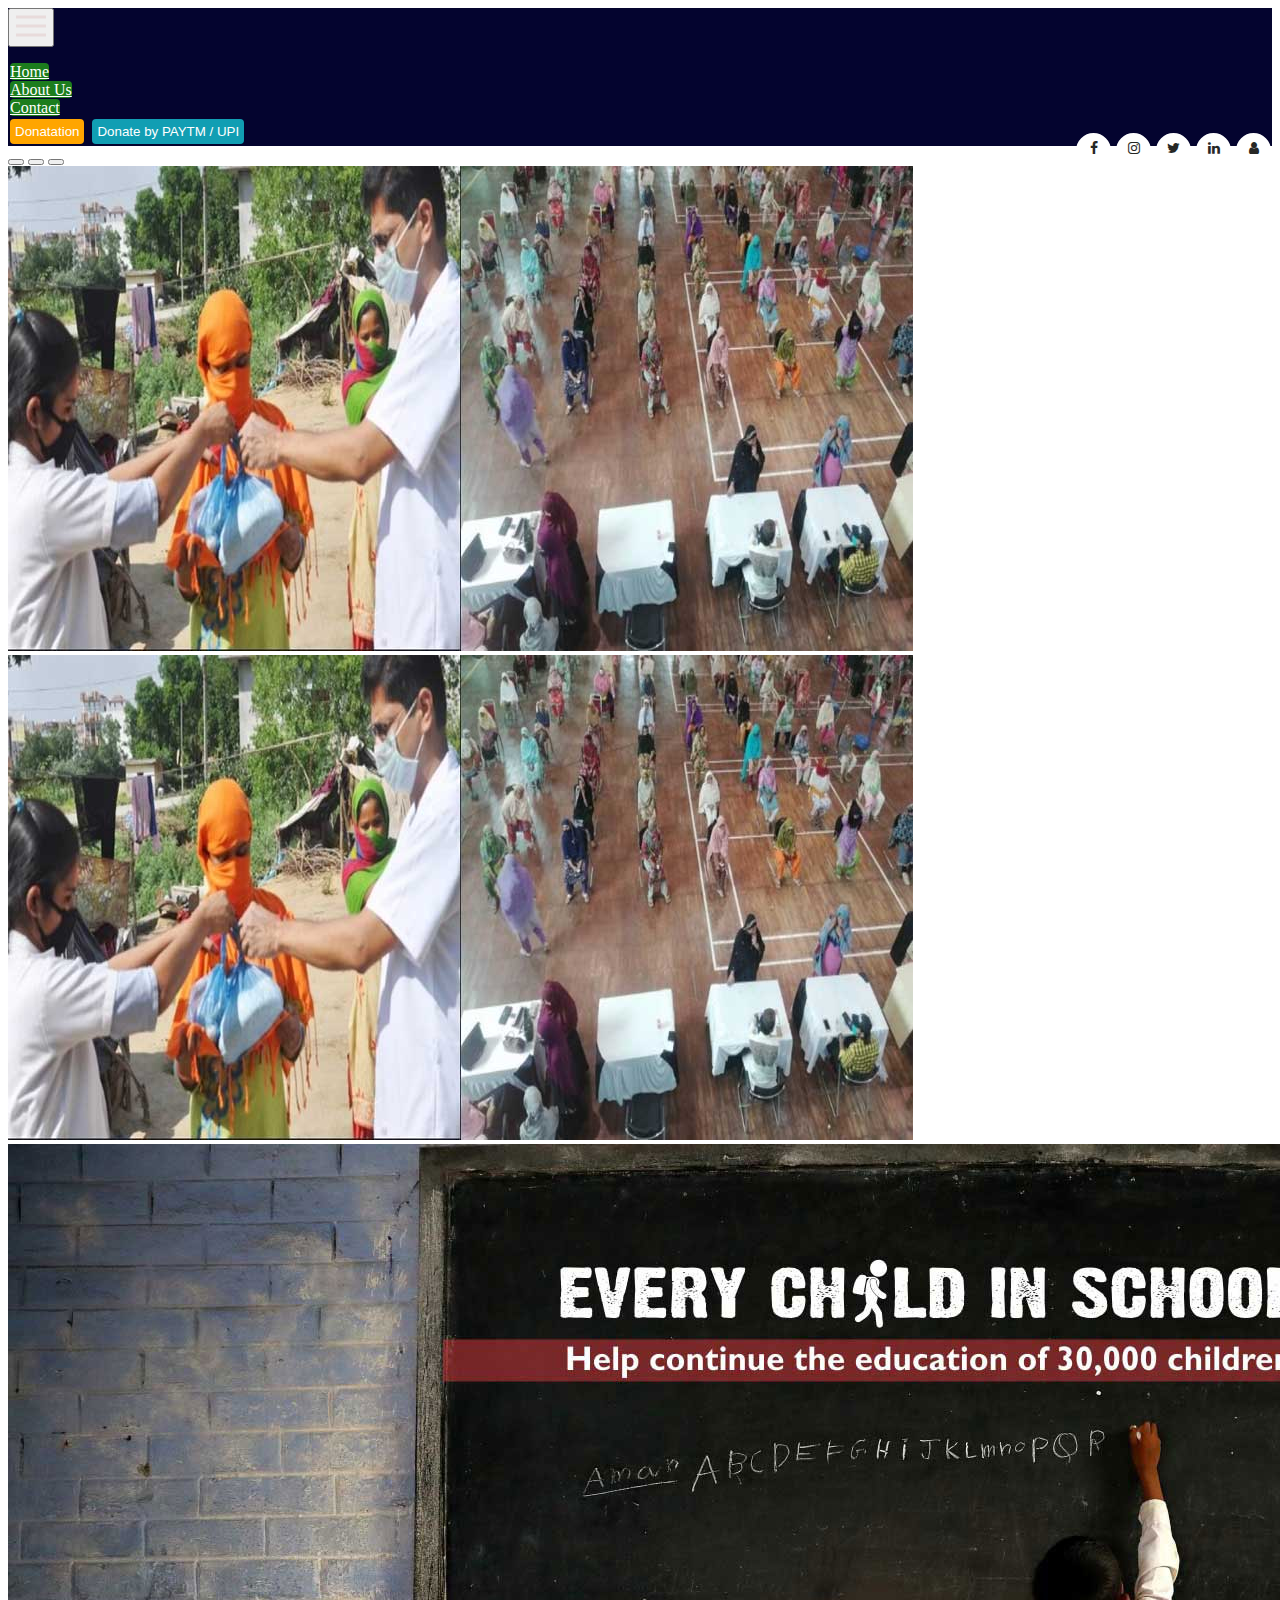
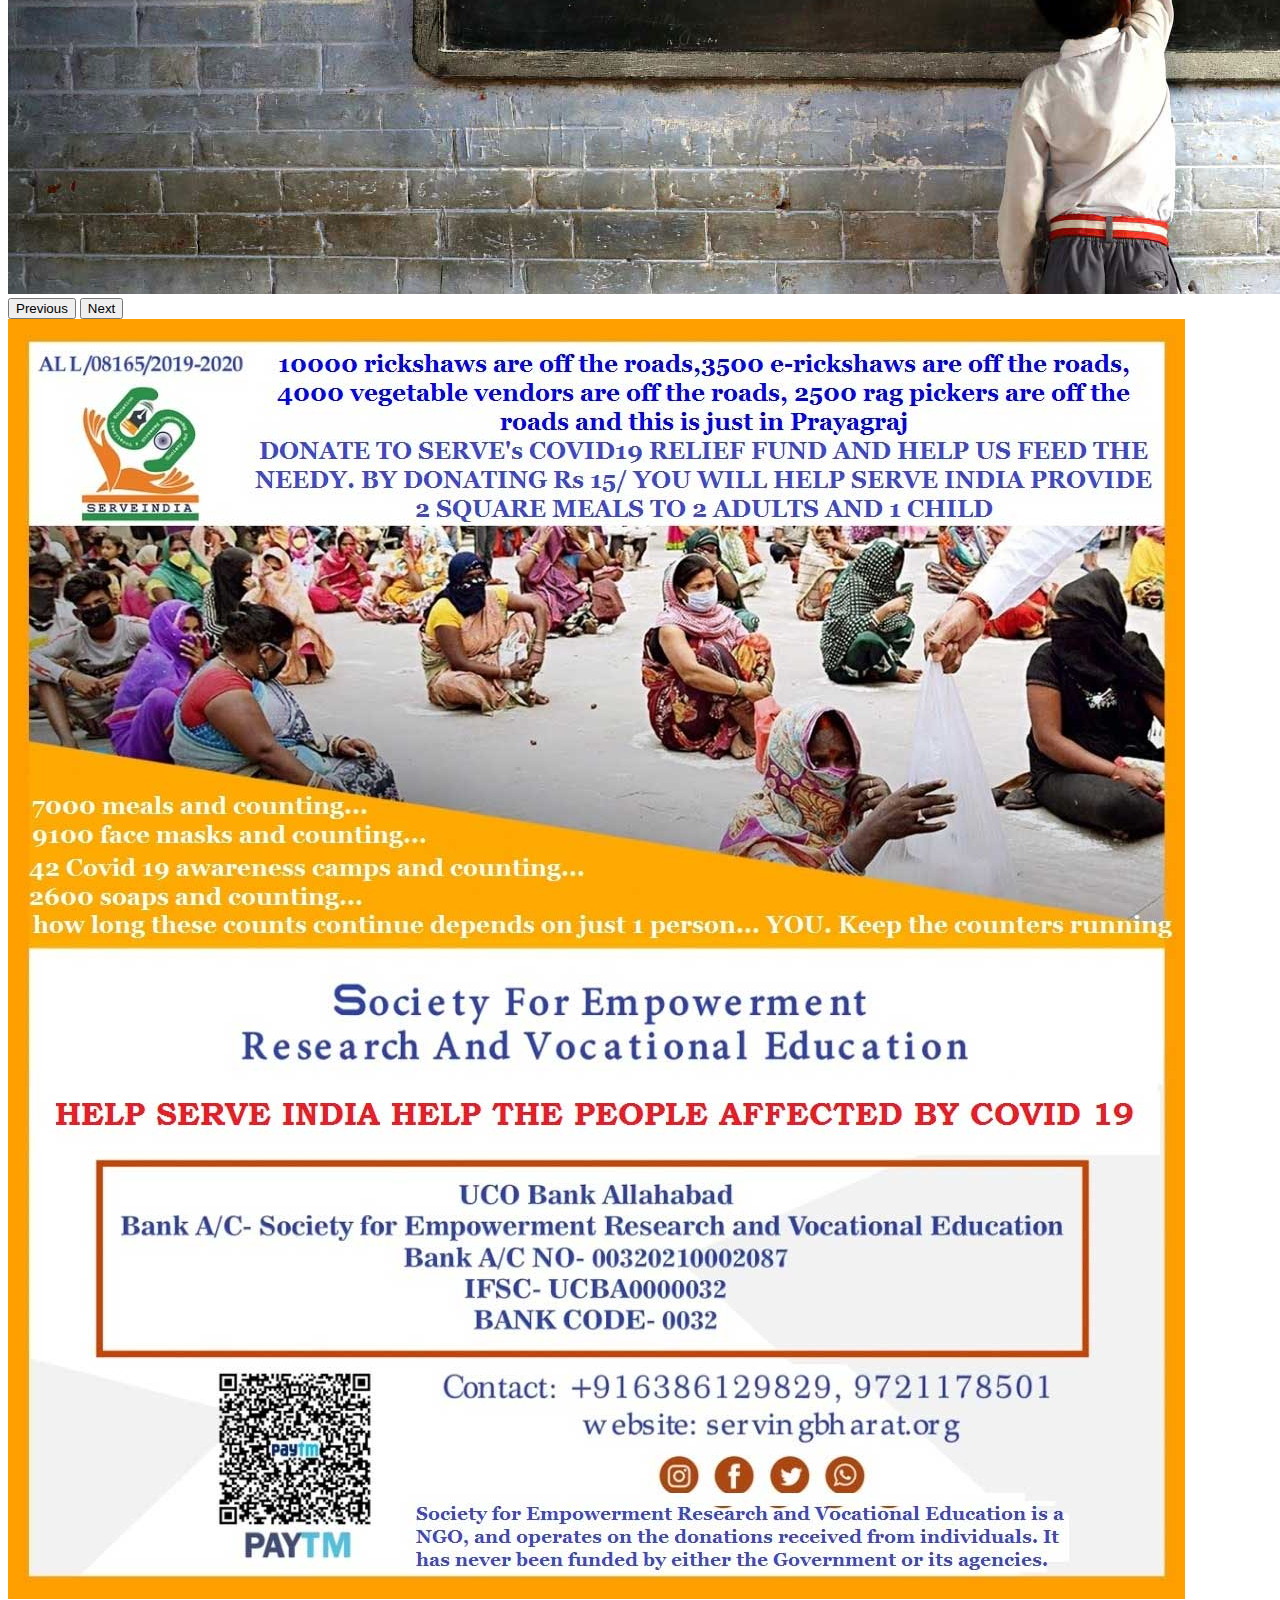
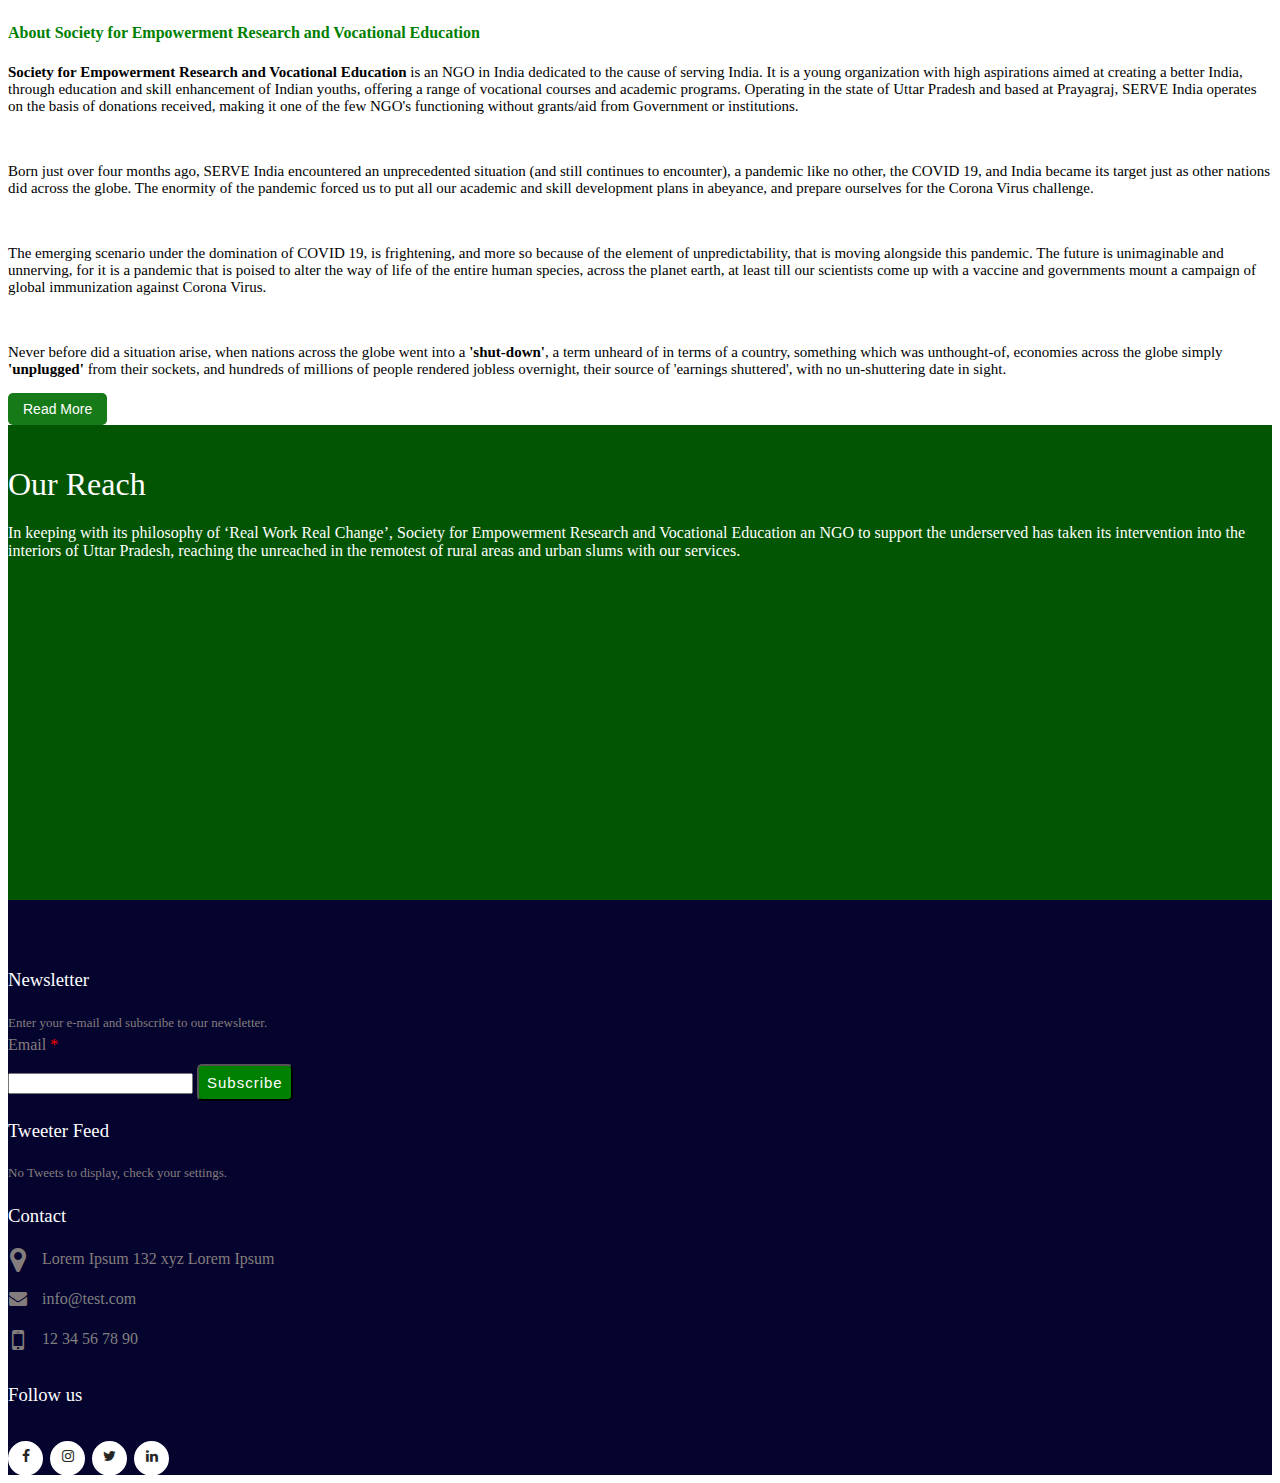
<file: index.html>
<!doctype html>
<html lang="en">
  <head>
    <!-- Required meta tags -->
    <meta charset="utf-8">
    <meta name="viewport" content="width=device-width, initial-scale=1">

    <!-- Bootstrap CSS -->
    <link href="https://cdn.jsdelivr.net/npm/bootstrap@5.0.2/dist/css/bootstrap.min.css" rel="stylesheet" integrity="sha384-EVSTQN3/azprG1Anm3QDgpJLIm9Nao0Yz1ztcQTwFspd3yD65VohhpuuCOmLASjC" crossorigin="anonymous">
   <link rel="stylesheet" href="index.css">
   <link rel="stylesheet" href="https://cdnjs.cloudflare.com/ajax/libs/font-awesome/4.7.0/css/font-awesome.css" integrity="sha512-5A8nwdMOWrSz20fDsjczgUidUBR8liPYU+WymTZP1lmY9G6Oc7HlZv156XqnsgNUzTyMefFTcsFH/tnJE/+xBg==" crossorigin="anonymous" referrerpolicy="no-referrer" />
    <title>Hello, world!</title>
    <style>
        
    </style>
  </head>
  <body>

    <!-- <div>
        <div class="row">
            <div ><img src="images/logo_4.png" alt=""  class="img-fluid"/>
        </div>
    </div> -->
    <nav class="navbar navbar-expand-lg navbar-light" style="background-color: rgb(4, 4, 47);" >
        <div class="container-fluid">
          <button class="navbar-toggler" type="button" data-bs-toggle="collapse" data-bs-target="#navbarText" aria-controls="navbarText" aria-expanded="false" aria-label="Toggle navigation">
            <span class="">
              <svg xmlns="http://www.w3.org/2000/svg" x="0px" y="0px" width="30" height="30" viewBox="0,0,256,256"
style="fill:#000000;">
<g fill="#e8dbdb" fill-rule="nonzero" stroke="none" stroke-width="1" stroke-linecap="butt" stroke-linejoin="miter" stroke-miterlimit="10" stroke-dasharray="" stroke-dashoffset="0" font-family="none" font-weight="none" font-size="none" text-anchor="none" style="mix-blend-mode: normal"><g transform="scale(5.12,5.12)"><path d="M0,7.5v5h50v-5zM0,22.5v5h50v-5zM0,37.5v5h50v-5z"></path></g></g>
</svg>
            </span>
          </button>
          <div class="collapse navbar-collapse" id="navbarText">
            <ul class="navbar-nav me-auto mb-2 mb-lg-0">
              <li class="nav-item">
                <a class="nav-link active navtext" aria-current="page" href="index.html">Home</a>
              </li>
              <li class="nav-item">
                <a class="nav-link navtext" href="about.html">About Us</a>
              </li>
              <li class="nav-item">
                <a class="nav-link navtext" href="contact.html">Contact</a>
              </li>
            </ul>
            <span class="navbar-text">
              <button class="don don0">Donatation</button>
            </span>
            <span class="navbar-text">
                <button class="don don1">Donate by PAYTM / UPI </button>
              </span>
              <span class="navbar-text">
                <ul class="social-icon1">
                  <li><a href="#"><i class="fa fa-facebook" aria-hidden="true"></i></a></li>
                  <li><a href="#"><i class="fa fa-instagram" aria-hidden="true"></i></a></li>
                  <li><a href="#"><i class="fa fa-twitter" aria-hidden="true"></i></a></li>
                  <li><a href="#"><i class="fa fa-linkedin" aria-hidden="true"></i></a></li>
                  <li><a href="#"><i class="fa fa-user" aria-hidden="true"></i></a></li>
              
              </ul>
              </span>
          </div>
        </div>
      </nav>
      <div style="height: 2px;"></div>
      <div class="container-fluid">
        <div class="row">
            <div class="col-md-8">
                <div id="carouselExampleIndicators" class="carousel slide" data-bs-ride="carousel">
                    <div class="carousel-indicators">
                      <button type="button" data-bs-target="#carouselExampleIndicators" data-bs-slide-to="0" class="active" aria-current="true" aria-label="Slide 1"></button>
                      <button type="button" data-bs-target="#carouselExampleIndicators" data-bs-slide-to="1" aria-label="Slide 2"></button>
                      <button type="button" data-bs-target="#carouselExampleIndicators" data-bs-slide-to="2" aria-label="Slide 3"></button>
                    </div>
                    <div class="carousel-inner">
                      <div class="carousel-item active">
                        <img src="images/donation.jpg" class="d-block w-100" alt="...">
                      </div>
                      <div class="carousel-item">
                        <img src="images/donation.jpg" class="d-block w-100" alt="...">
                      </div>
                      <div class="carousel-item">
                        <img src="images/index-me-1.jpg" class="d-block w-100" alt="...">
                      </div>
                    </div>
                    <button class="carousel-control-prev" type="button" data-bs-target="#carouselExampleIndicators" data-bs-slide="prev">
                      <span class="carousel-control-prev-icon" aria-hidden="true"></span>
                      <span class="visually-hidden">Previous</span>
                    </button>
                    <button class="carousel-control-next" type="button" data-bs-target="#carouselExampleIndicators" data-bs-slide="next">
                      <span class="carousel-control-next-icon" aria-hidden="true"></span>
                      <span class="visually-hidden">Next</span>
                    </button>
            </div>
            </div>
            
            <div class="col-md-4"><img src="images/covid.jpg"  class="img-fluid" alt=""></div>
        </div>
      </div>
     
      <section class="container">
        <div class="row pt-5 " >
            <h4 style="color: green;" class="">About Society for Empowerment Research and Vocational Education</h4>
            <p class="para pt-4"  ><b>Society for Empowerment Research and Vocational Education</b> is an NGO in India dedicated to the cause of serving India. It is a young organization with high aspirations aimed at creating a better India, through education and skill enhancement of Indian youths, offering a range of vocational courses and academic programs. Operating in the state of Uttar Pradesh and based at Prayagraj, SERVE India operates on the basis of donations received, making it one of the few NGO's functioning without grants/aid from Government or institutions.</p>
            <br>
            <p class="para">Born just over four months ago, SERVE India encountered an unprecedented situation (and still continues to encounter), a pandemic like no other, the COVID 19, and India became its target just as other nations did across the globe. The enormity of the pandemic forced us to put all our academic and skill development plans in abeyance, and prepare ourselves for the Corona Virus challenge.</p>
            <br>
            <p class="para">The emerging scenario under the domination of COVID 19, is frightening, and more so because of the element of unpredictability, that is moving alongside this pandemic. The future is unimaginable and unnerving, for it is a pandemic that is poised to alter the way of life of the entire human species, across the planet earth, at least till our scientists come up with a vaccine and governments mount a campaign of global immunization against Corona Virus.</p>
            <br>
            <p class="para">Never before did a situation arise, when nations across the globe went into a <b>'shut-down'</b>, a term unheard of in terms of a country, something which was unthought-of, economies across the globe simply <b>'unplugged'</b> from their sockets, and hundreds of millions of people rendered jobless overnight, their source of 'earnings shuttered', with no un-shuttering date in sight.</p>
            <span><button class="read">Read More</button></span>
        </div>
      </section>


<div style="background-color: rgb(2, 85, 2);">
  <section class="container" >
    <div class="row mt-5 mb-5 " style="padding-top: 20px; padding-bottom: 20px;color: white;">
      <div class="col-md-7">
        <h1 style="color: white; font-weight: 300;">Our Reach</h1>
        <p>In keeping with its philosophy of ‘Real Work Real Change’, Society for Empowerment Research and Vocational Education an NGO to support the underserved has taken its intervention into the interiors of Uttar Pradesh, reaching the unreached in the remotest of rural areas and urban slums with our services.</p>
      </div>
      <div>
        <span></span>
        <span></span>
        <span></span>
      </div>
      
      <div class="col-md-5">
        <iframe src="https://www.google.com/maps/embed?pb=!1m10!1m8!1m3!1d908947.2040624543!2d81.15593495406033!3d27.1381927!3m2!1i1024!2i768!4f13.1!5e0!3m2!1sen!2sin!4v1695960853565!5m2!1sen!2sin" width="350" height="300" style="border:0;" allowfullscreen="" loading="lazy" referrerpolicy="no-referrer-when-downgrade"></iframe>
      </div>
    </div>
  </section>
</div>
<div>
  <footer>
     <div class="footer-top">
        <div class="container" style="color: rgb(132, 125, 125);">
            <!-- <div class="footer-day-time">
                <div class="row">
                    <div class="col-md-8">
                        <ul>
                            <li>Opening Hours: Mon - Friday: 8AM - 5PM</li>
                            <li>Sunday: 8:00 AM - 12:00 PM</li>
                        </ul>
                    </div>
                    <div class="col-lg-4">
                        <div class="phone-no">
                            <a href="tel:+12 34 56 78 90"><i class="fa fa-mobile" aria-hidden="true"></i>Call +12 34 56 78 90</a>
                        </div>
                    </div>
                </div>
            </div> -->
            <div class="row">
                <div class="col-lg-3">
                    
                    <h3 class="light" style="color: white;">Newsletter</h3>
                    <p>Enter your e-mail and subscribe to our newsletter.  </p>
                    <form id="form">
                      <label for="email"> Email <span style="color: red;">*</span> </label>
                      <br>
                      <input type="email" name="email" id="email" style="margin-top: 10px;" />
                      <button id="submit" >Subscribe</button>
                    
                      <span role="alert" id="nameError" aria-hidden="true">
                        Please enter First Name
                      </span>
                    </form>

                </div>

               

                <div class="col-md-3">
                    <h3 class="light" style="color: white;">Tweeter Feed</h3>
                    <p>No Tweets to display, check your settings.</p>
                </div>
                <div class="col-md-3">
                  <h3 class="light" style="color: white;">Contact</h3>
                  <ul class="address1">
                      <li><i class="fa fa-map-marker"></i>Lorem Ipsum 132 xyz Lorem Ipsum</li>
                      <li><i class="fa fa-envelope"></i><a href="mailto:#" style="color: gray;">info@test.com</a></li>
                      <li><i class="fa fa-mobile" aria-hidden="true"></i> <a href="tel:12 34 56 78 90" style="color: gray;">12 34 56 78 90</a></li>
                  </ul>
              </div>
                <div class="col-md-3">
                  <h3 class="light" style="color: white;">Follow us</h3>
                  <ul class="social-icon">
                      <li><a href="#"><i class="fa fa-facebook" aria-hidden="true"></i></a></li>
                      <li><a href="#"><i class="fa fa-instagram" aria-hidden="true"></i></a></li>
                      <li><a href="#"><i class="fa fa-twitter" aria-hidden="true"></i></a></li>
                      <li><a href="#"><i class="fa fa-linkedin" aria-hidden="true"></i></a></li>
                      
                  </ul>
              </div>

            </div>
        </div>
    </div>
  
</footer>

</div>
<!-- End of .con
    <!-- Optional JavaScript; choose one of the two! -->

    <!-- Option 1: Bootstrap Bundle with Popper -->
    <script src="https://cdn.jsdelivr.net/npm/bootstrap@5.0.2/dist/js/bootstrap.bundle.min.js" integrity="sha384-MrcW6ZMFYlzcLA8Nl+NtUVF0sA7MsXsP1UyJoMp4YLEuNSfAP+JcXn/tWtIaxVXM" crossorigin="anonymous"></script>

    <script>
      <form id="form">
  <label for="firstname"> First Name* </label>
  <input type="text" name="firstname" id="firstname" />
  
   
</form>
    </script>
    <!-- Option 2: Separate Popper and Bootstrap JS -->
    <!--
    <script src="https://cdn.jsdelivr.net/npm/@popperjs/core@2.9.2/dist/umd/popper.min.js" integrity="sha384-IQsoLXl5PILFhosVNubq5LC7Qb9DXgDA9i+tQ8Zj3iwWAwPtgFTxbJ8NT4GN1R8p" crossorigin="anonymous"></script>
    <script src="https://cdn.jsdelivr.net/npm/bootstrap@5.0.2/dist/js/bootstrap.min.js" integrity="sha384-cVKIPhGWiC2Al4u+LWgxfKTRIcfu0JTxR+EQDz/bgldoEyl4H0zUF0QKbrJ0EcQF" crossorigin="anonymous"></script>
    -->
  </body>
</html>
</file>
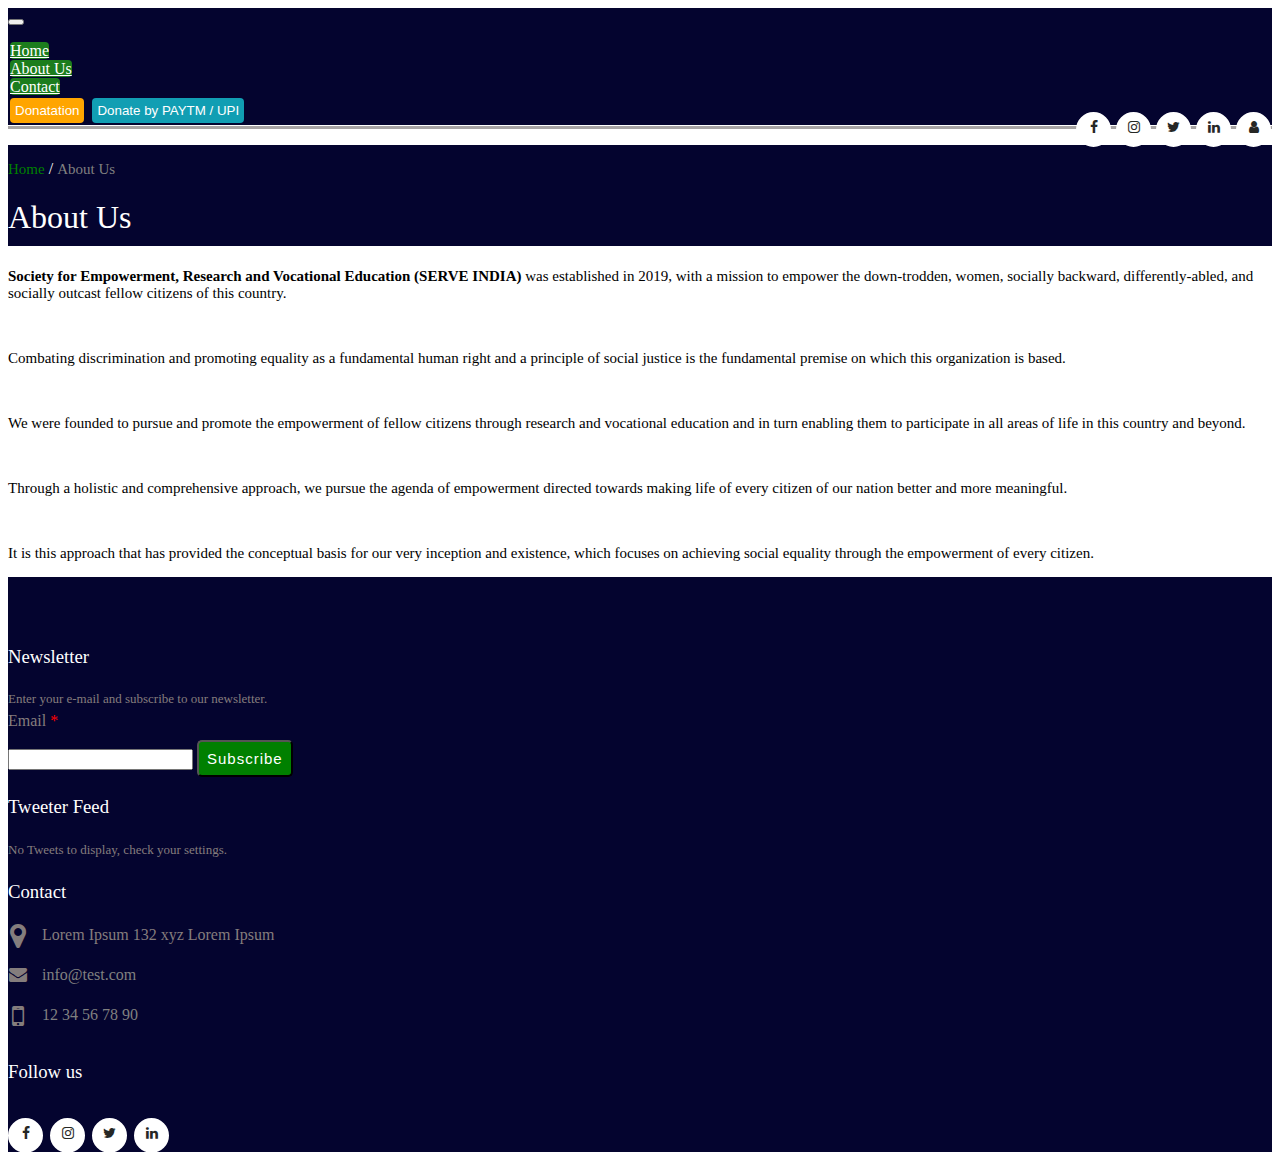
<file: about.html>
<!doctype html>
<html lang="en">
  <head>
    <!-- Required meta tags -->
    <meta charset="utf-8">
    <meta name="viewport" content="width=device-width, initial-scale=1">

    <!-- Bootstrap CSS -->
    <link href="https://cdn.jsdelivr.net/npm/bootstrap@5.0.2/dist/css/bootstrap.min.css" rel="stylesheet" integrity="sha384-EVSTQN3/azprG1Anm3QDgpJLIm9Nao0Yz1ztcQTwFspd3yD65VohhpuuCOmLASjC" crossorigin="anonymous">
   <link rel="stylesheet" href="index.css">
   <link rel="stylesheet" href="https://cdnjs.cloudflare.com/ajax/libs/font-awesome/4.7.0/css/font-awesome.css" integrity="sha512-5A8nwdMOWrSz20fDsjczgUidUBR8liPYU+WymTZP1lmY9G6Oc7HlZv156XqnsgNUzTyMefFTcsFH/tnJE/+xBg==" crossorigin="anonymous" referrerpolicy="no-referrer" />
   <link rel="stylesheet" href="index.css">
   <link rel="stylesheet" href="about.css">
    <title>Hello, world!</title>
    <style>
        
    </style>
  </head>
  <body>
    <nav class="navbar navbar-expand-lg navbar-light" style="background-color: rgb(4, 4, 47);" >
        <div class="container-fluid">
          <button class="navbar-toggler" type="button" data-bs-toggle="collapse" data-bs-target="#navbarText" aria-controls="navbarText" aria-expanded="false" aria-label="Toggle navigation">
            <span class="navbar-toggler-icon"></span>
          </button>
          <div class="collapse navbar-collapse" id="navbarText">
            <ul class="navbar-nav me-auto mb-2 mb-lg-0">
              <li class="nav-item">
                <a class="nav-link active navtext" aria-current="page" href="index.html">Home</a>
              </li>
              <li class="nav-item">
                <a class="nav-link navtext" href="about.html">About Us</a>
              </li>
              <li class="nav-item">
                <a class="nav-link navtext" href="contact.html">Contact</a>
              </li>
            </ul>
            <span class="navbar-text">
              <button class="don don0">Donatation</button>
            </span>
            <span class="navbar-text">
                <button class="don don1">Donate by PAYTM / UPI </button>
              </span>
              <span class="navbar-text">
                <ul class="social-icon1">
                  <li><a href="#"><i class="fa fa-facebook" aria-hidden="true"></i></a></li>
                  <li><a href="#"><i class="fa fa-instagram" aria-hidden="true"></i></a></li>
                  <li><a href="#"><i class="fa fa-twitter" aria-hidden="true"></i></a></li>
                  <li><a href="#"><i class="fa fa-linkedin" aria-hidden="true"></i></a></li>
                  <li><a href="#"><i class="fa fa-user" aria-hidden="true"></i></a></li>
              </ul>
              </span>
          </div>
        </div>
      </nav>
      <div style="background-color: white; height: 1px;"></div>
      <div style="background-color: rgb(167, 164, 164); height: 3px;"></div>
      <div class="container-fluid" style="background-color:  rgb(4, 4, 47);">
        <div class="container">
            <p class="link" style="color: white;padding-top: 15px;">
                <a href="Home" style="color: green;">Home</a> /
                <a href="About Us" style="color: gray;">About Us</a>
            </p>
            <h1 class="about" style="padding-bottom: 10px;">About Us</h1> 
        </div>
      </div>
      <div>
        <section class="container">
            <div class="row text-muted pt-5 pb-5">
                <p class="para1"><b>Society for Empowerment, Research and Vocational Education (SERVE INDIA)</b> was established in 2019, with a mission to empower the down-trodden, women, socially backward, differently-abled, and socially outcast fellow citizens of this country.</p><br>
                <p class="para1">Combating discrimination and promoting equality as a fundamental human right and a principle of social justice is the fundamental premise on which this organization is based.</p><br>
                <p class="para1">We were founded to pursue and promote the empowerment of fellow citizens through research and vocational education and in turn enabling them to participate in all areas of life in this country and beyond.</p><br>
                <p class="para1">Through a holistic and comprehensive approach, we pursue the agenda of empowerment directed towards making life of every citizen of our nation better and more meaningful.</p><br>
                <p class="para1">It is this approach that has provided the conceptual basis for our very inception and existence, which focuses on achieving social equality through the empowerment of every citizen.</p>

            </div>
        </section>
        <footer>
           <div class="footer-top">
              <div class="container" style="color: rgb(132, 125, 125);">
                  <!-- <div class="footer-day-time">
                      <div class="row">
                          <div class="col-md-8">
                              <ul>
                                  <li>Opening Hours: Mon - Friday: 8AM - 5PM</li>
                                  <li>Sunday: 8:00 AM - 12:00 PM</li>
                              </ul>
                          </div>
                          <div class="col-lg-4">
                              <div class="phone-no">
                                  <a href="tel:+12 34 56 78 90"><i class="fa fa-mobile" aria-hidden="true"></i>Call +12 34 56 78 90</a>
                              </div>
                          </div>
                      </div>
                  </div> -->
                  <div class="row">
                      <div class="col-lg-3">
                          
                          <h3 class="light" style="color: white;">Newsletter</h3>
                          <p>Enter your e-mail and subscribe to our newsletter.  </p>
                          <form id="form">
                            <label for="email"> Email <span style="color: red;">*</span> </label>
                            <br>
                            <input type="email" name="email" id="email" style="margin-top: 10px;" />
                            <button id="submit" >Subscribe</button>
                          
                            <span role="alert" id="nameError" aria-hidden="true">
                              Please enter First Name
                            </span>
                          </form>
      
                      </div>
      
                     
      
                      <div class="col-md-3">
                          <h3 class="light" style="color: white;">Tweeter Feed</h3>
                          <p>No Tweets to display, check your settings.</p>
                      </div>
                      <div class="col-md-3">
                        <h3 class="light" style="color: white;">Contact</h3>
                        <ul class="address1">
                            <li><i class="fa fa-map-marker"></i>Lorem Ipsum 132 xyz Lorem Ipsum</li>
                            <li><i class="fa fa-envelope"></i><a href="mailto:#" style="color: gray;">info@test.com</a></li>
                            <li><i class="fa fa-mobile" aria-hidden="true"></i> <a href="tel:12 34 56 78 90" style="color: gray;">12 34 56 78 90</a></li>
                        </ul>
                    </div>
                      <div class="col-md-3">
                        <h3 class="light" style="color: white;">Follow us</h3>
                        <ul class="social-icon">
                            <li><a href="#"><i class="fa fa-facebook" aria-hidden="true"></i></a></li>
                            <li><a href="#"><i class="fa fa-instagram" aria-hidden="true"></i></a></li>
                            <li><a href="#"><i class="fa fa-twitter" aria-hidden="true"></i></a></li>
                            <li><a href="#"><i class="fa fa-linkedin" aria-hidden="true"></i></a></li>
                        </ul>
                    </div>
      
                  </div>
              </div>
          </div>
        
      </footer>
      
      </div>



    <script src="https://cdn.jsdelivr.net/npm/bootstrap@5.0.2/dist/js/bootstrap.bundle.min.js" integrity="sha384-MrcW6ZMFYlzcLA8Nl+NtUVF0sA7MsXsP1UyJoMp4YLEuNSfAP+JcXn/tWtIaxVXM" crossorigin="anonymous"></script>

    <script>
  </script>
  <!-- Option 2: Separate Popper and Bootstrap JS -->
  <!--
  <script src="https://cdn.jsdelivr.net/npm/@popperjs/core@2.9.2/dist/umd/popper.min.js" integrity="sha384-IQsoLXl5PILFhosVNubq5LC7Qb9DXgDA9i+tQ8Zj3iwWAwPtgFTxbJ8NT4GN1R8p" crossorigin="anonymous"></script>
  <script src="https://cdn.jsdelivr.net/npm/bootstrap@5.0.2/dist/js/bootstrap.min.js" integrity="sha384-cVKIPhGWiC2Al4u+LWgxfKTRIcfu0JTxR+EQDz/bgldoEyl4H0zUF0QKbrJ0EcQF" crossorigin="anonymous"></script>
  -->
</body>
</html>
</file>
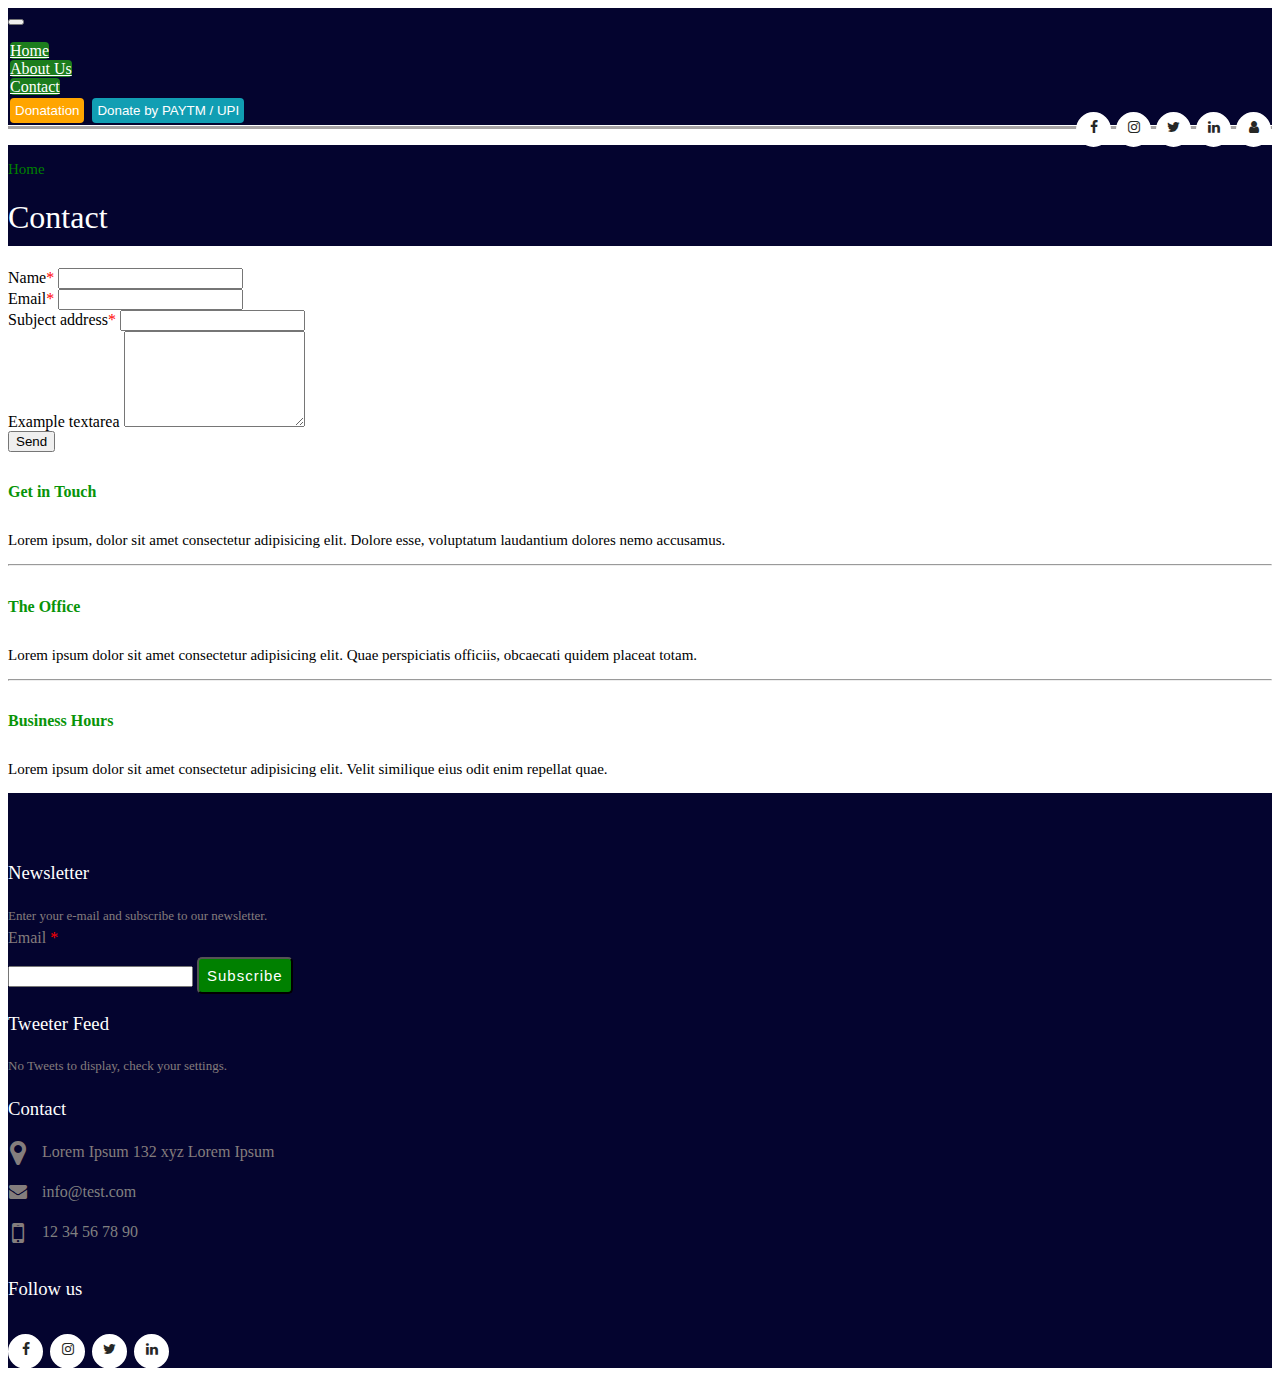
<file: contact.html>
<!doctype html>
<html lang="en">

<head>
    <!-- Required meta tags -->
    <meta charset="utf-8">
    <meta name="viewport" content="width=device-width, initial-scale=1">

    <!-- Bootstrap CSS -->
    <link href="https://cdn.jsdelivr.net/npm/bootstrap@5.0.2/dist/css/bootstrap.min.css" rel="stylesheet"
        integrity="sha384-EVSTQN3/azprG1Anm3QDgpJLIm9Nao0Yz1ztcQTwFspd3yD65VohhpuuCOmLASjC" crossorigin="anonymous">
    <link rel="stylesheet" href="index.css">
    <link rel="stylesheet" href="https://cdnjs.cloudflare.com/ajax/libs/font-awesome/4.7.0/css/font-awesome.css"
        integrity="sha512-5A8nwdMOWrSz20fDsjczgUidUBR8liPYU+WymTZP1lmY9G6Oc7HlZv156XqnsgNUzTyMefFTcsFH/tnJE/+xBg=="
        crossorigin="anonymous" referrerpolicy="no-referrer" />
    <link rel="stylesheet" href="index.css">
    <link rel="stylesheet" href="about.css">
    <title>Hello, world!</title>
    <style>

    </style>
</head>

<body>
    <nav class="navbar navbar-expand-lg navbar-light" style="background-color: rgb(4, 4, 47);">
        <div class="container-fluid">
            <button class="navbar-toggler" type="button" data-bs-toggle="collapse" data-bs-target="#navbarText"
                aria-controls="navbarText" aria-expanded="false" aria-label="Toggle navigation">
                <span class="navbar-toggler-icon"></span>
            </button>
            <div class="collapse navbar-collapse" id="navbarText">
                <ul class="navbar-nav me-auto mb-2 mb-lg-0">
                    <li class="nav-item">
                        <a class="nav-link active navtext" aria-current="page" href="index.html">Home</a>
                    </li>
                    <li class="nav-item">
                        <a class="nav-link navtext" href="about.html">About Us</a>
                    </li>
                    <li class="nav-item">
                        <a class="nav-link navtext" href="contact.html">Contact</a>
                    </li>
                </ul>
                <span class="navbar-text">
                    <button class="don don0">Donatation</button>
                </span>
                <span class="navbar-text">
                    <button class="don don1">Donate by PAYTM / UPI </button>
                </span>
                <span class="navbar-text">
                    <ul class="social-icon1">
                        <li><a href="#"><i class="fa fa-facebook" aria-hidden="true"></i></a></li>
                        <li><a href="#"><i class="fa fa-instagram" aria-hidden="true"></i></a></li>
                        <li><a href="#"><i class="fa fa-twitter" aria-hidden="true"></i></a></li>
                        <li><a href="#"><i class="fa fa-linkedin" aria-hidden="true"></i></a></li>
                        <li><a href="#"><i class="fa fa-user" aria-hidden="true"></i></a></li>
                    </ul>
                </span>
            </div>
        </div>
    </nav>

<!-- contact us -->
<div style="background-color: white; height: 1px;"></div>
      <div style="background-color: rgb(167, 164, 164); height: 3px;"></div>
      <div class="container-fluid" style="background-color:  rgb(4, 4, 47);">
        <div class="container">
            <p class="link" style="color: white;padding-top: 15px;">
                <a href="Home" style="color: green;">Home</a> 
            </p>
            <h1 class="about" style="padding-bottom: 10px;">Contact</h1> 
        </div>
      </div>
<div class="container">
    <div class="row pt-3 pb-3 text-muted">
        <div class="col-md-6">
            <div class="mb-3">
                <label for="exampleFormControlInput1" class="form-label">Name<span style="color: red;">*</span></label>
                <input type="text" class="form-control" id="exampleFormControlInput1">
              </div>
              <div class="mb-3">
                <label for="exampleFormControlInput1" class="form-label">Email<span style="color: red;">*</span></label>
                <input type="email" class="form-control" id="exampleFormControlInput1" >
              </div>
              <div class="mb-3">
                <label for="exampleFormControlInput1" class="form-label">Subject address<span style="color: red;">*</span></label>
                <input type="text" class="form-control" id="exampleFormControlInput1" >
              </div>
              <div class="mb-3">
                <label for="exampleFormControlTextarea1" class="form-label">Example textarea</label>
                <textarea class="form-control" id="exampleFormControlTextarea1" rows="6"></textarea>
                </div>
                <div class="mb-3">
                <button type="button" class="btn btn-success">Send </button>
              </div>
        </div>
        <div class="col-md-6">
            <div>
            <h4 style="color: rgb(8, 148, 8);padding: 10px 0 10px 0;">Get in <b> Touch</b></h4>
            <p style="font-size: 15px;">Lorem ipsum, dolor sit amet consectetur adipisicing elit. Dolore esse, voluptatum laudantium dolores nemo accusamus.</p>
        </div>
        <hr>
            <div>
            <h4 style="color: rgb(8, 148, 8); padding: 10px 0 10px 0;">The <b>Office</b></h4>
            <p style="font-size: 15px;">Lorem ipsum dolor sit amet consectetur adipisicing elit. Quae perspiciatis officiis, obcaecati quidem placeat totam.</p>
        </div>
        <hr>
        <div>
            <h4 style="color:rgb(8, 148, 8); padding: 10px 0 10px 0;"> Business<b> Hours</b></h4><p style="font-size: 15px;">Lorem ipsum dolor sit amet consectetur adipisicing elit. Velit similique eius odit enim repellat quae.</p>
        </div>
        </div>
    </div>
</div>

    <footer>
        <div class="footer-top">
            <div class="container" style="color: rgb(132, 125, 125);">
                <!-- <div class="footer-day-time">
                   <div class="row">
                       <div class="col-md-8">
                           <ul>
                               <li>Opening Hours: Mon - Friday: 8AM - 5PM</li>
                               <li>Sunday: 8:00 AM - 12:00 PM</li>
                           </ul>
                       </div>
                       <div class="col-lg-4">
                           <div class="phone-no">
                               <a href="tel:+12 34 56 78 90"><i class="fa fa-mobile" aria-hidden="true"></i>Call +12 34 56 78 90</a>
                           </div>
                       </div>
                   </div>
               </div> -->
                <div class="row">
                    <div class="col-lg-3">

                        <h3 class="light" style="color: white;">Newsletter</h3>
                        <p>Enter your e-mail and subscribe to our newsletter. </p>
                        <form id="form">
                            <label for="email"> Email <span style="color: red;">*</span> </label>
                            <br>
                            <input type="email" name="email" id="email" style="margin-top: 10px;" />
                            <button id="submit">Subscribe</button>

                            <span role="alert" id="nameError" aria-hidden="true">
                                Please enter First Name
                            </span>
                        </form>

                    </div>



                    <div class="col-md-3">
                        <h3 class="light" style="color: white;">Tweeter Feed</h3>
                        <p>No Tweets to display, check your settings.</p>
                    </div>
                    <div class="col-md-3">
                        <h3 class="light" style="color: white;">Contact</h3>
                        <ul class="address1">
                            <li><i class="fa fa-map-marker"></i>Lorem Ipsum 132 xyz Lorem Ipsum</li>
                            <li><i class="fa fa-envelope"></i><a href="mailto:#" style="color: gray;">info@test.com</a>
                            </li>
                            <li><i class="fa fa-mobile" aria-hidden="true"></i> <a href="tel:12 34 56 78 90"
                                    style="color: gray;">12 34 56 78 90</a></li>
                        </ul>
                    </div>
                    <div class="col-md-3">
                        <h3 class="light" style="color: white;">Follow us</h3>
                        <ul class="social-icon">
                            <li><a href="#"><i class="fa fa-facebook" aria-hidden="true"></i></a></li>
                            <li><a href="#"><i class="fa fa-instagram" aria-hidden="true"></i></a></li>
                            <li><a href="#"><i class="fa fa-twitter" aria-hidden="true"></i></a></li>
                            <li><a href="#"><i class="fa fa-linkedin" aria-hidden="true"></i></a></li>
                        </ul>
                    </div>
                </div>
            </div>
        </div>

    </footer>
    



    <script src="https://cdn.jsdelivr.net/npm/bootstrap@5.0.2/dist/js/bootstrap.bundle.min.js"
        integrity="sha384-MrcW6ZMFYlzcLA8Nl+NtUVF0sA7MsXsP1UyJoMp4YLEuNSfAP+JcXn/tWtIaxVXM"
        crossorigin="anonymous"></script>

    <script>
    </script>
    <!-- Option 2: Separate Popper and Bootstrap JS -->
    <!--
<script src="https://cdn.jsdelivr.net/npm/@popperjs/core@2.9.2/dist/umd/popper.min.js" integrity="sha384-IQsoLXl5PILFhosVNubq5LC7Qb9DXgDA9i+tQ8Zj3iwWAwPtgFTxbJ8NT4GN1R8p" crossorigin="anonymous"></script>
<script src="https://cdn.jsdelivr.net/npm/bootstrap@5.0.2/dist/js/bootstrap.min.js" integrity="sha384-cVKIPhGWiC2Al4u+LWgxfKTRIcfu0JTxR+EQDz/bgldoEyl4H0zUF0QKbrJ0EcQF" crossorigin="anonymous"></script>
-->
</body>

</html>
</file>
<file: index.css>
.para{
    font-size: 15px;
}
/* .navbar{
    height: 50px;
} */
/* .nav-link{
    background-color: rgb(4, 4, 56);
    padding: 2px;
} */
.nav-item a{
    margin: 2px;
    background-color: rgb(28, 125, 29);
    border-radius: 4px;
    color: white !important;
    font-weight: 500;
    
}
.read{
    padding: 8px 15px 8px 15px;
    border: none;
    color: white;
    background-color:rgb(23, 122, 24); 
    border-radius: 5px;
    font-size: 14px;
}
.read:hover{
    background-color:rgb(34, 152, 36); ;
}
.nav-item a{
    color: white !important; 
}
.don{
    padding: 5px;
    margin: 2px;
    border: none;
    color: white;
    border-radius: 4px;
    font-weight: 400;
}
.don0{
    background-color: orange;
}
.don0:hover{
    background-color: rgb(28, 125, 29);
}
.don1{
    background-color: rgb(17, 158, 179);
}

footer {
    color: #fff;
}
ul {
    padding: 0px;
}
ol, ul {
    margin-bottom: 0px;
}

.social-icon1{
    padding: 0;
    margin-bottom: 0px;
        float: right;
}
.social-icon1 li {
    list-style: none;
    display: inline-block;
}
.social-icon {
    padding: 0;
    margin-bottom: 0px;
        float: right;
}
.social-icon1 li i {
    font-size: 14px;
    color: #262725;
    border: solid 2px #ffffff;
    height: 31px;
    width: 31px;
    text-align: center;
    vertical-align: middle;
    border-radius: 100px;
    line-height: 27px;
    margin-right: 1px;
    transition: 1s;
    background: #fff;
}
.social-icon1 li i:hover {
    border: solid 2px #315013;
    color: #ffffff;
    /* background: #1ba011; */
}

.social-icon li {
    list-style: none;
    display: inline-block;
}
.social-icon li i {
    font-size: 14px;
    color: #262725;
    border: solid 2px #ffffff;
    height: 31px;
    width: 31px;
    text-align: center;
    vertical-align: middle;
    border-radius: 100px;
    line-height: 27px;
    margin-right: 3px;
    transition: 1s;
    background: #fff;
}
.social-icon li i:hover {
    border: solid 2px #262725;
    color: #ffffff;
    background: #262725;
}

.phone-no i {
    position: relative;
    margin-right: 14px;
    font-size: 43px;
    top: 5px;
}
.phone-no {
    margin-top: -22px;
    text-align: right;
}
.footer-day-time {
    padding-bottom: 30px;
    border-bottom: 2px solid #7a6f6f;
    padding-top: 14px;
    margin-bottom: 55px;
}
.footer-day-time ul li {
    display: inline;
    margin-right: 20px;
}
.footer-day-time ul li:last-child {
    margin-right: 0px;
}
.phone-no a {
    color: #fff;
    font-family: PlayfairDisplay-Black;
    font-size: 34px;
    font-weight: bold;
}
.footer-top {
    background: rgb(4, 4, 47);
    padding:50px 0 50px;
}
.footer-top h4 {
    font-size: 19px;
    text-transform: uppercase;
    margin-bottom: 30px;
}
.footer-top p {
    font-size: 13px;
    line-height: 2;
}
#nameError {
    display: none;
    font-size: 0.8em;
  }
  
  #nameError.visible {
    display: block;
  }
  
  input.invalid {
    border-color: red;
  }

footer p {
  margin-bottom:0;
}
.footer-logo {
    display: block;
    margin-bottom: 32px;
}
.address1 li {
    list-style: none;
    position: relative;
    padding: 0px 0 14px 34px;
    line-height: 26px;
}
ul.address1 span {
    position: absolute;
    width: 40px;
    max-width: 40px;
    left: 0;
}
.address1 li a {
    color: #fff;
    text-decoration: none;
}
ul.address1 i {
    width: 20px;
    position: absolute;
    left: 0px;
    text-align: center;
    font-size: 28px;
    top: 0;
}

ul.address1 i.fa-envelope {
    font-size: 18px;
    top: 4px;
}
footer ul.social-icon {
    float: left;
}
footer .social-icon li i:hover {
    background: #4b8800;
    border-color: #c1c2d9;
}

.footer-bottom {
    background: #4b8800;
    padding: 10px 0px;
}
.footer-bottom ul li {
    display: inline;
    margin-right: 20px;
    font-size: 18px;
}
.footer-bottom ul li a{
    color:#fff;
}

.footer-bottom ul {
    float: right;
}

.footer-bottom ul li:last-child {
    margin-right: 0;
}
.copyright {
    font-size: 18px;
}
.light{
    font-weight: 200;
}
#submit{
    margin-top: 10px; padding: 8px; background-color: green; border-radius: 5px;
    font-size: 15px;
    color: white;
    font-weight: 400;
    letter-spacing: 1px;

}
.social-icon1  li a .fa-facebook:hover{
background-color: #374a72;
}
.social-icon1  li a .fa-instagram:hover{
    background-image: linear-gradient(to right,  #405DE6, #5851D8, #833AB4 ,#C13584, #E1306C,#FD1D1D, #F56040, #F77737,#FCAF45,#FFDC80, #FFFFFF);
    
    }
    .social-icon1  li a .fa-twitter:hover{
        background-color:  #1D9BF0
        }

        .social-icon1  li a .fa-linkedin:hover{
            background-color:  #0E76A8
            }
            .social-icon1  li a .fa-user:hover{
                background-color:  green
                }

/* footer colgroup */


.social-icon  li a .fa-facebook:hover{
    background-color: #374a72;
    }
    .social-icon  li a .fa-instagram:hover{
        background-image: linear-gradient(to right,  #405DE6, #5851D8, #833AB4 ,#C13584, #E1306C,#FD1D1D, #F56040, #F77737,#FCAF45,#FFDC80, #FFFFFF);
        
        }
        .social-icon  li a .fa-twitter:hover{
            background-color:  #1D9BF0
            }
    
            .social-icon  li a .fa-linkedin:hover{
                background-color:  #0E76A8
                }
</file>
<file: about.css>
.para1{
    font-size: 15px;
}
.about {
    font-weight: 320;
    color: white;

}
.link a{
    text-decoration: none;
    color: white;
    font-size: 15px;
}
</file>
